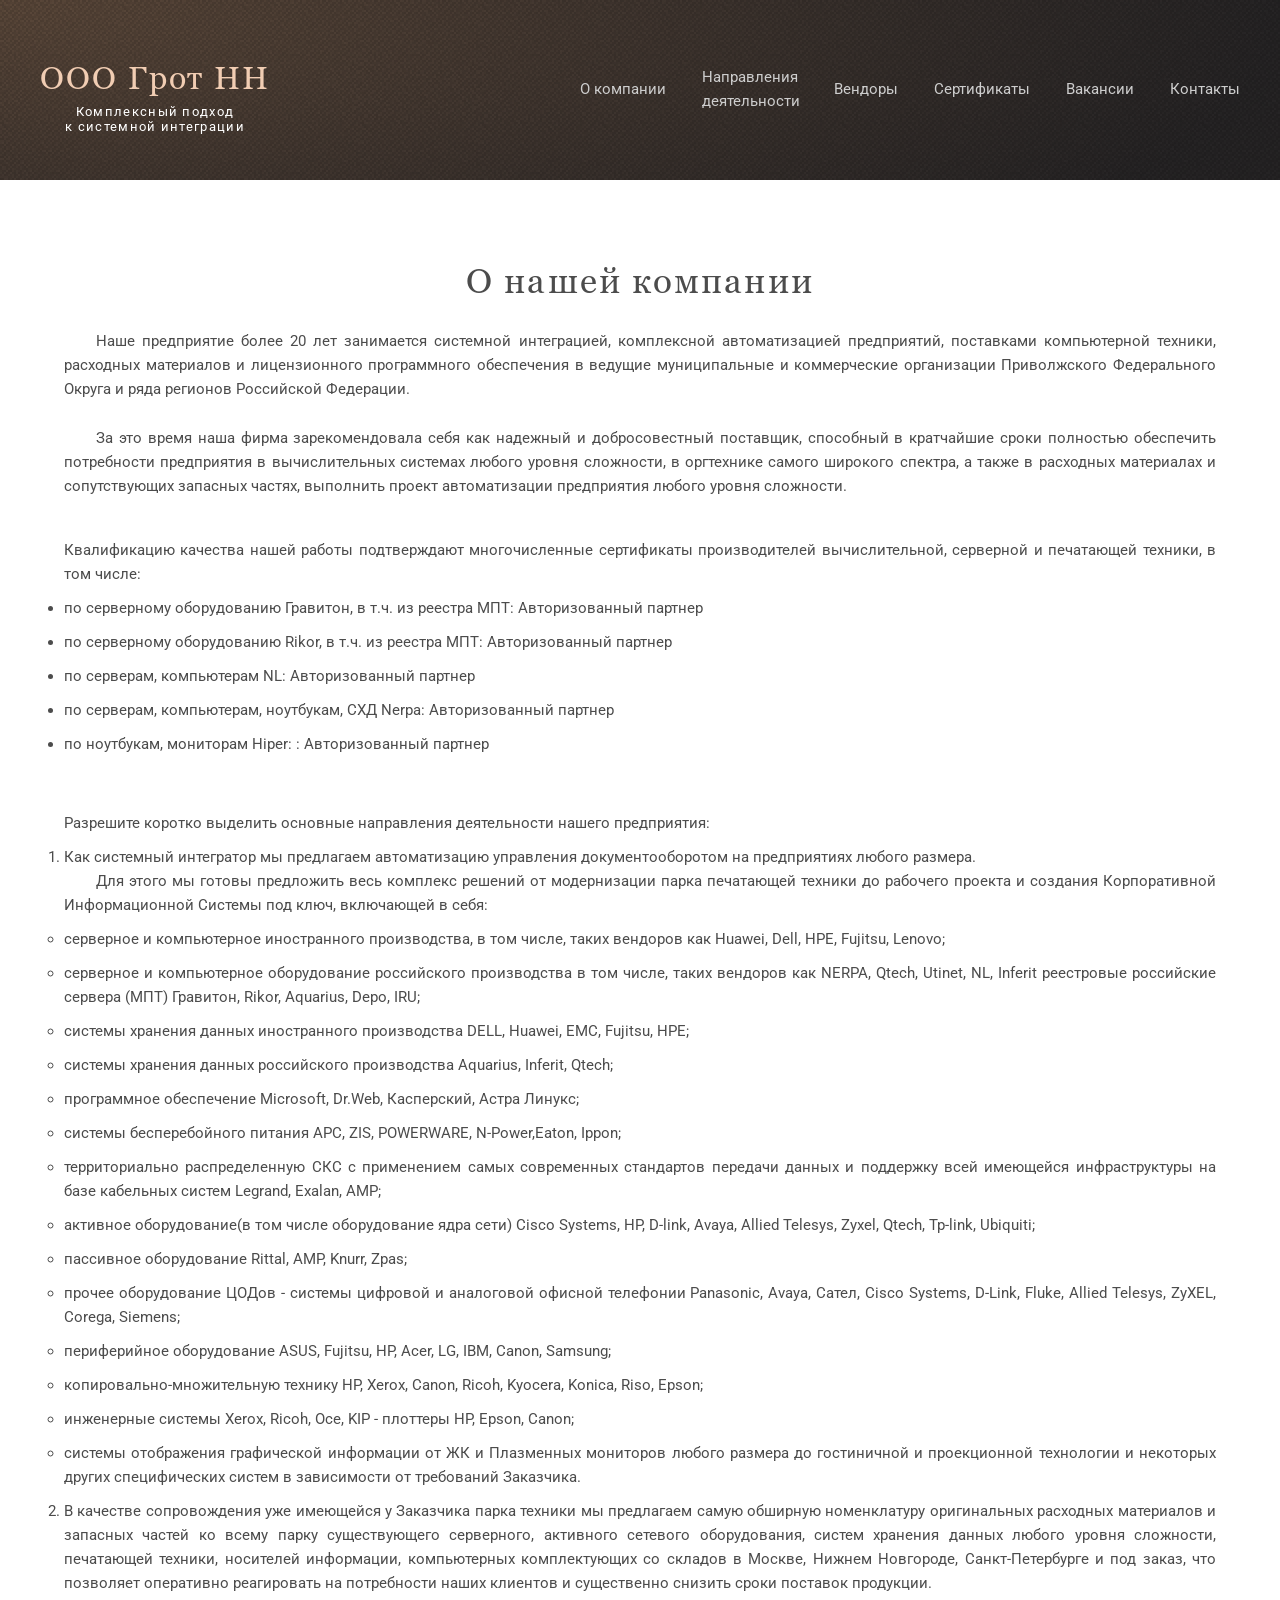
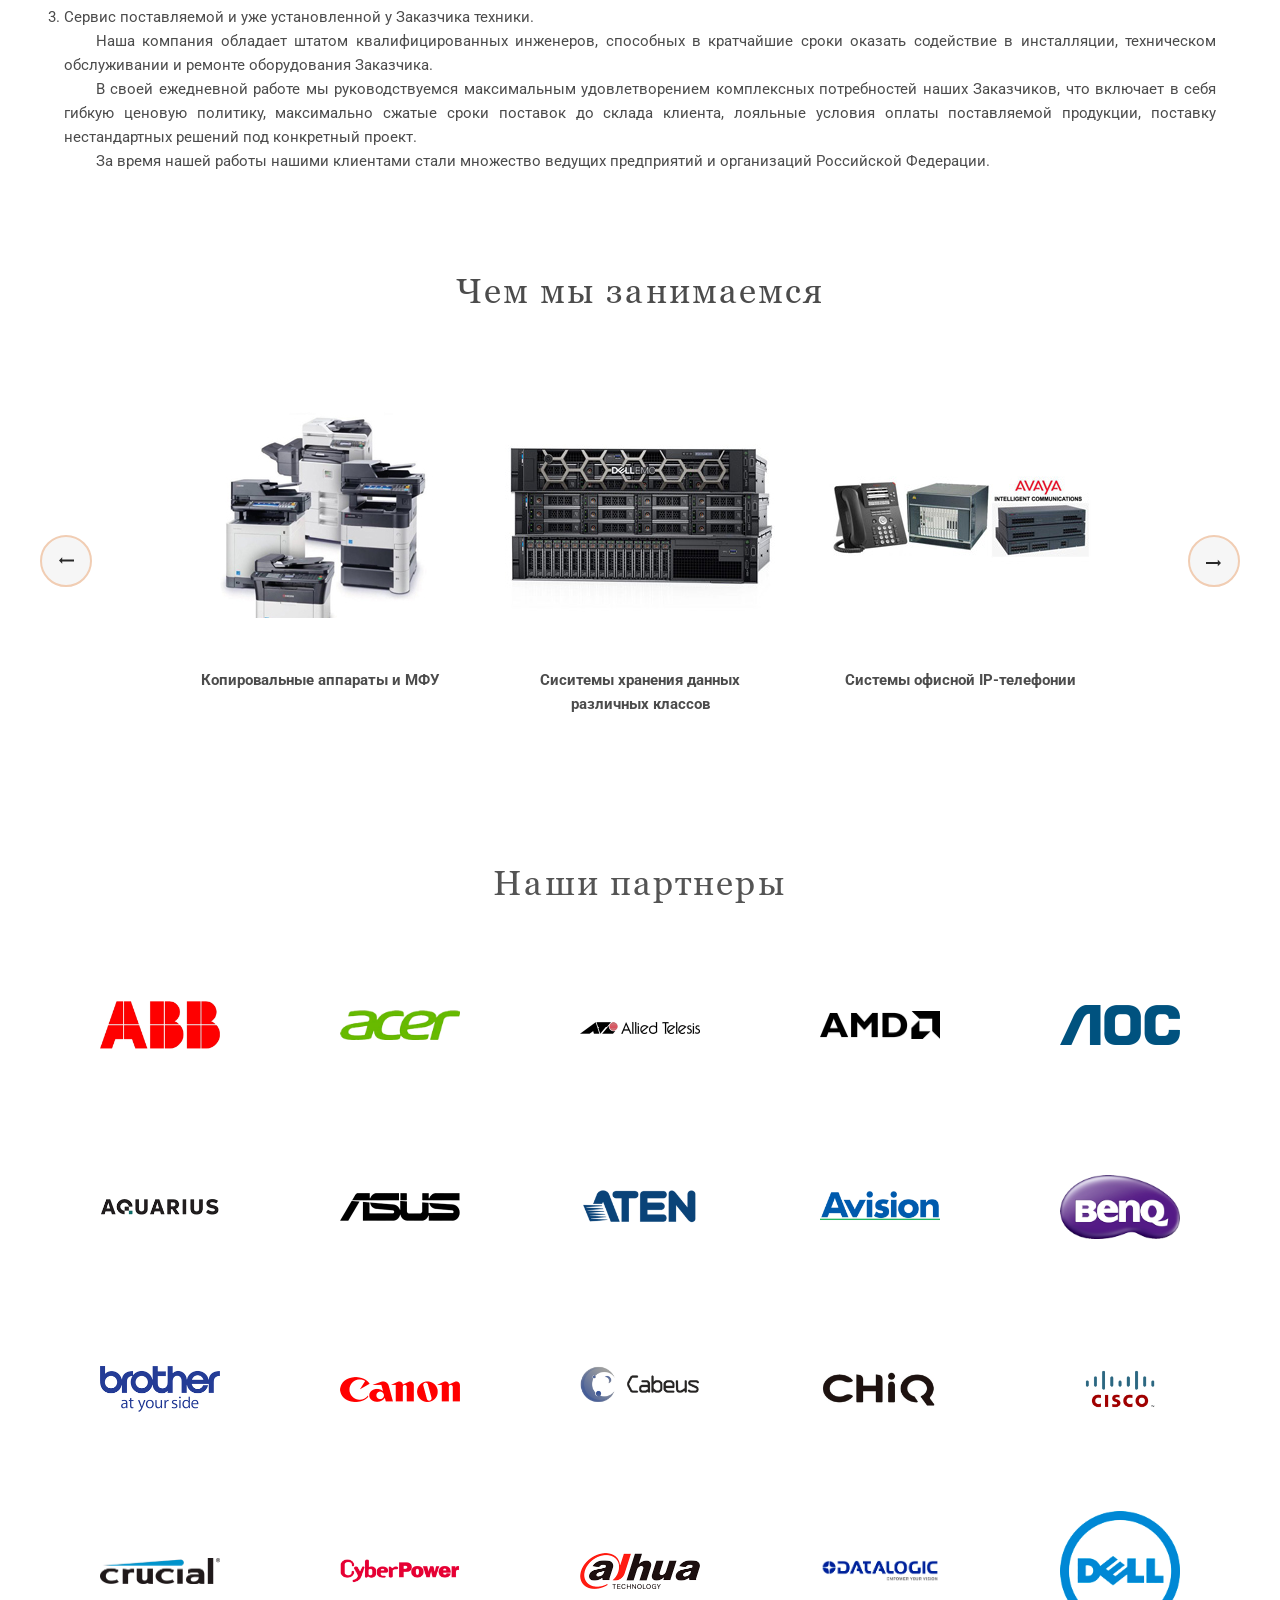
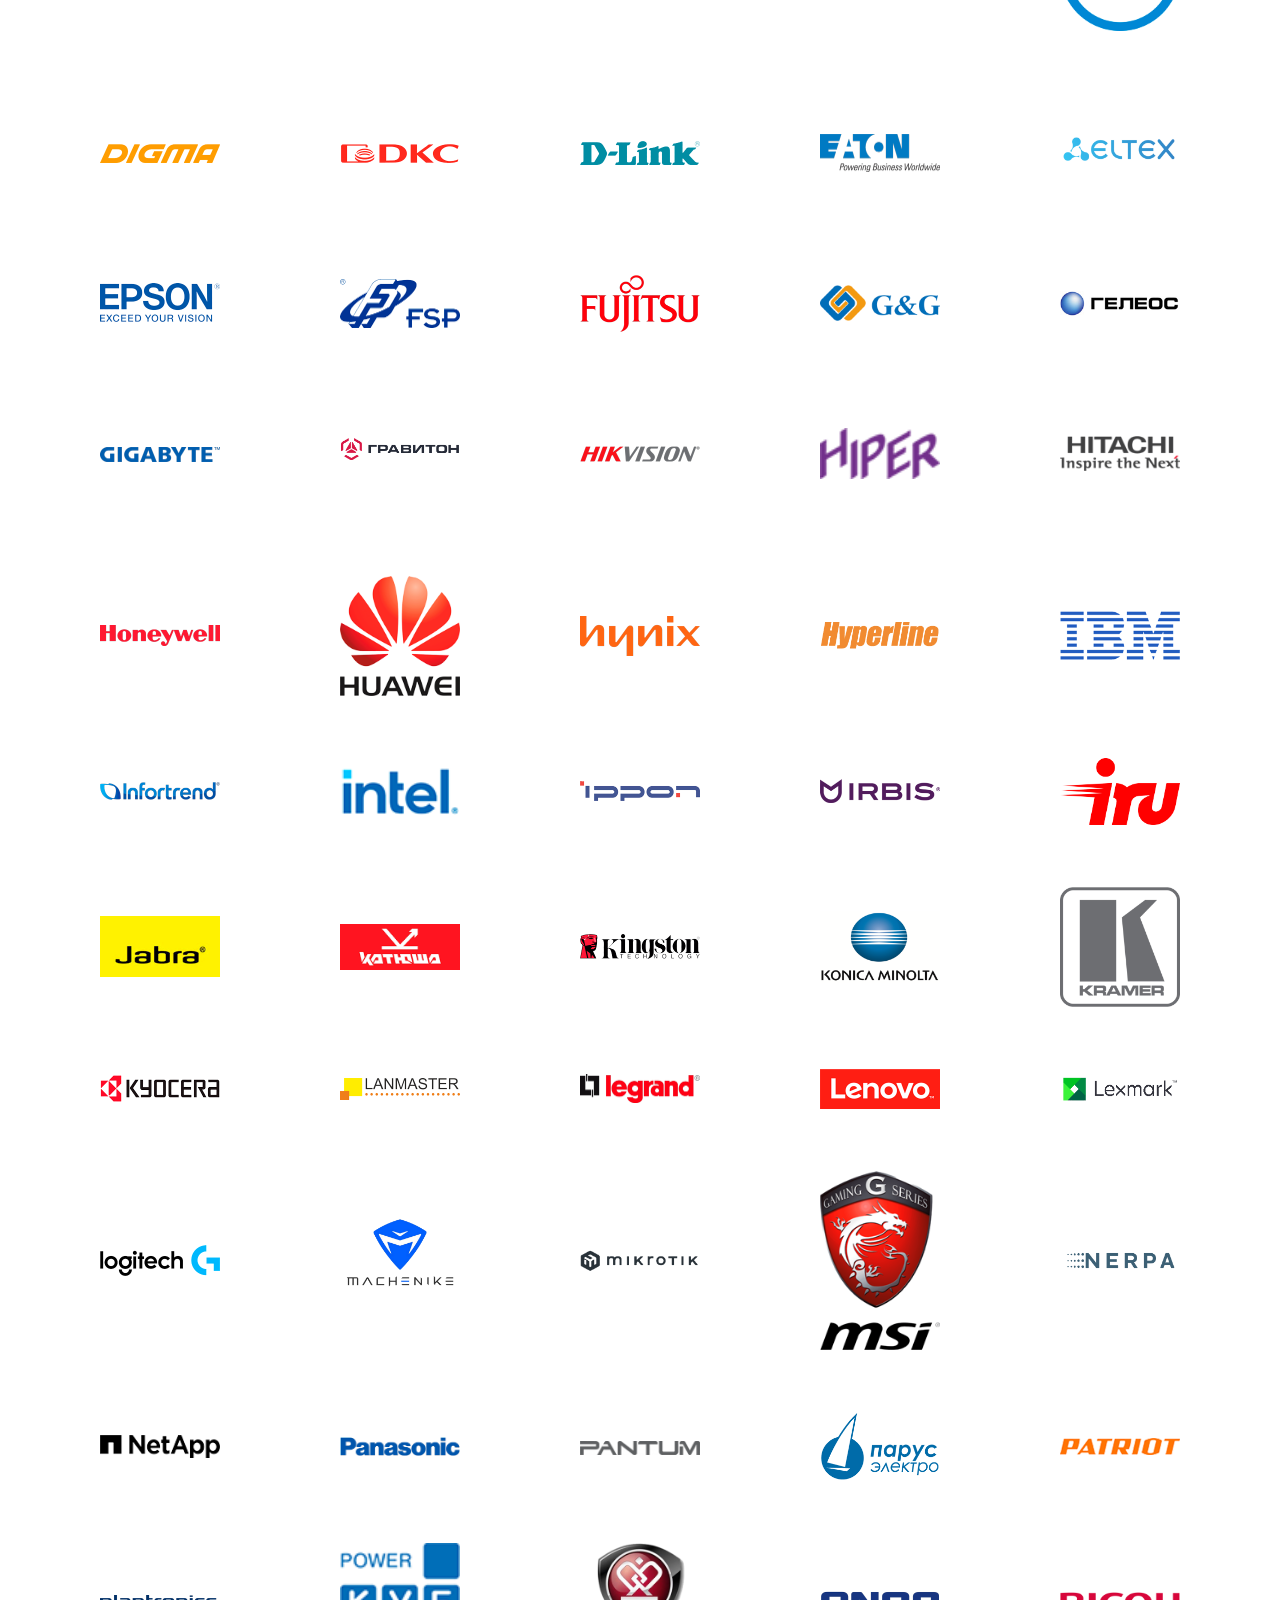
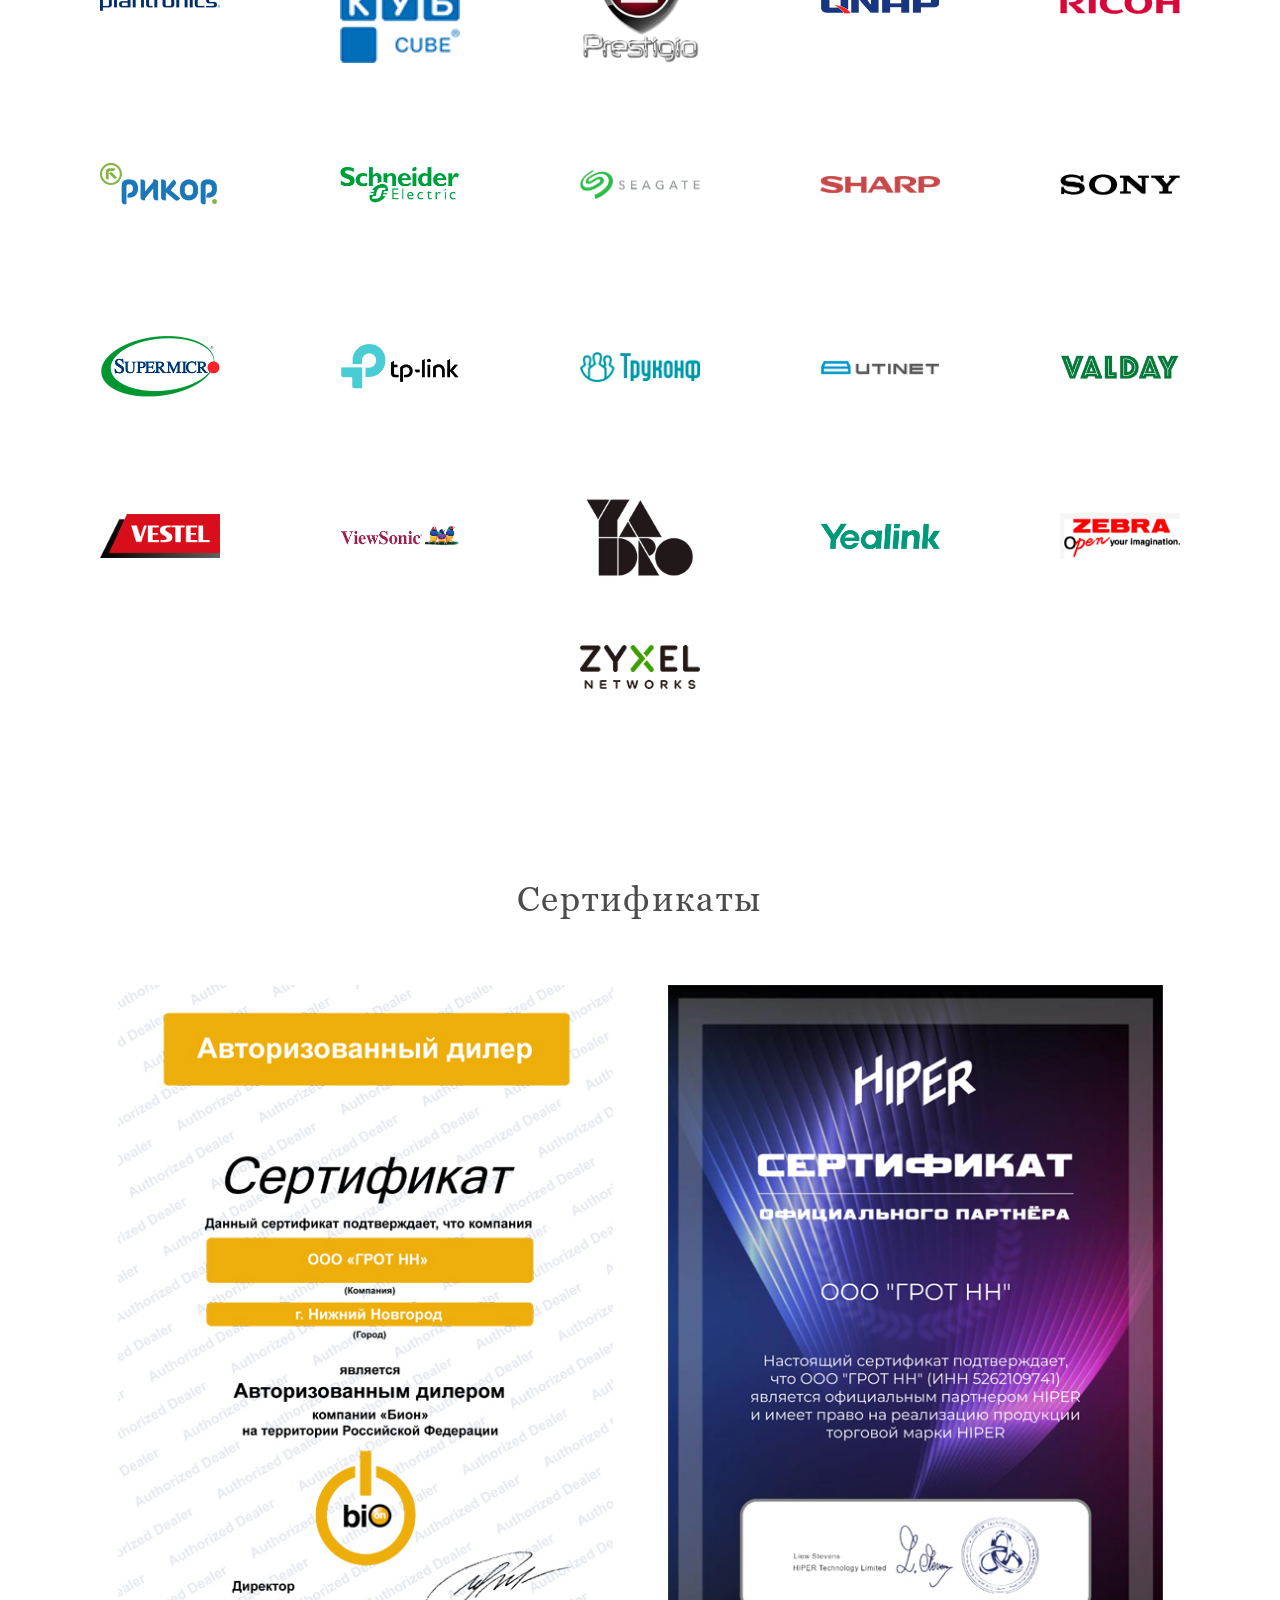
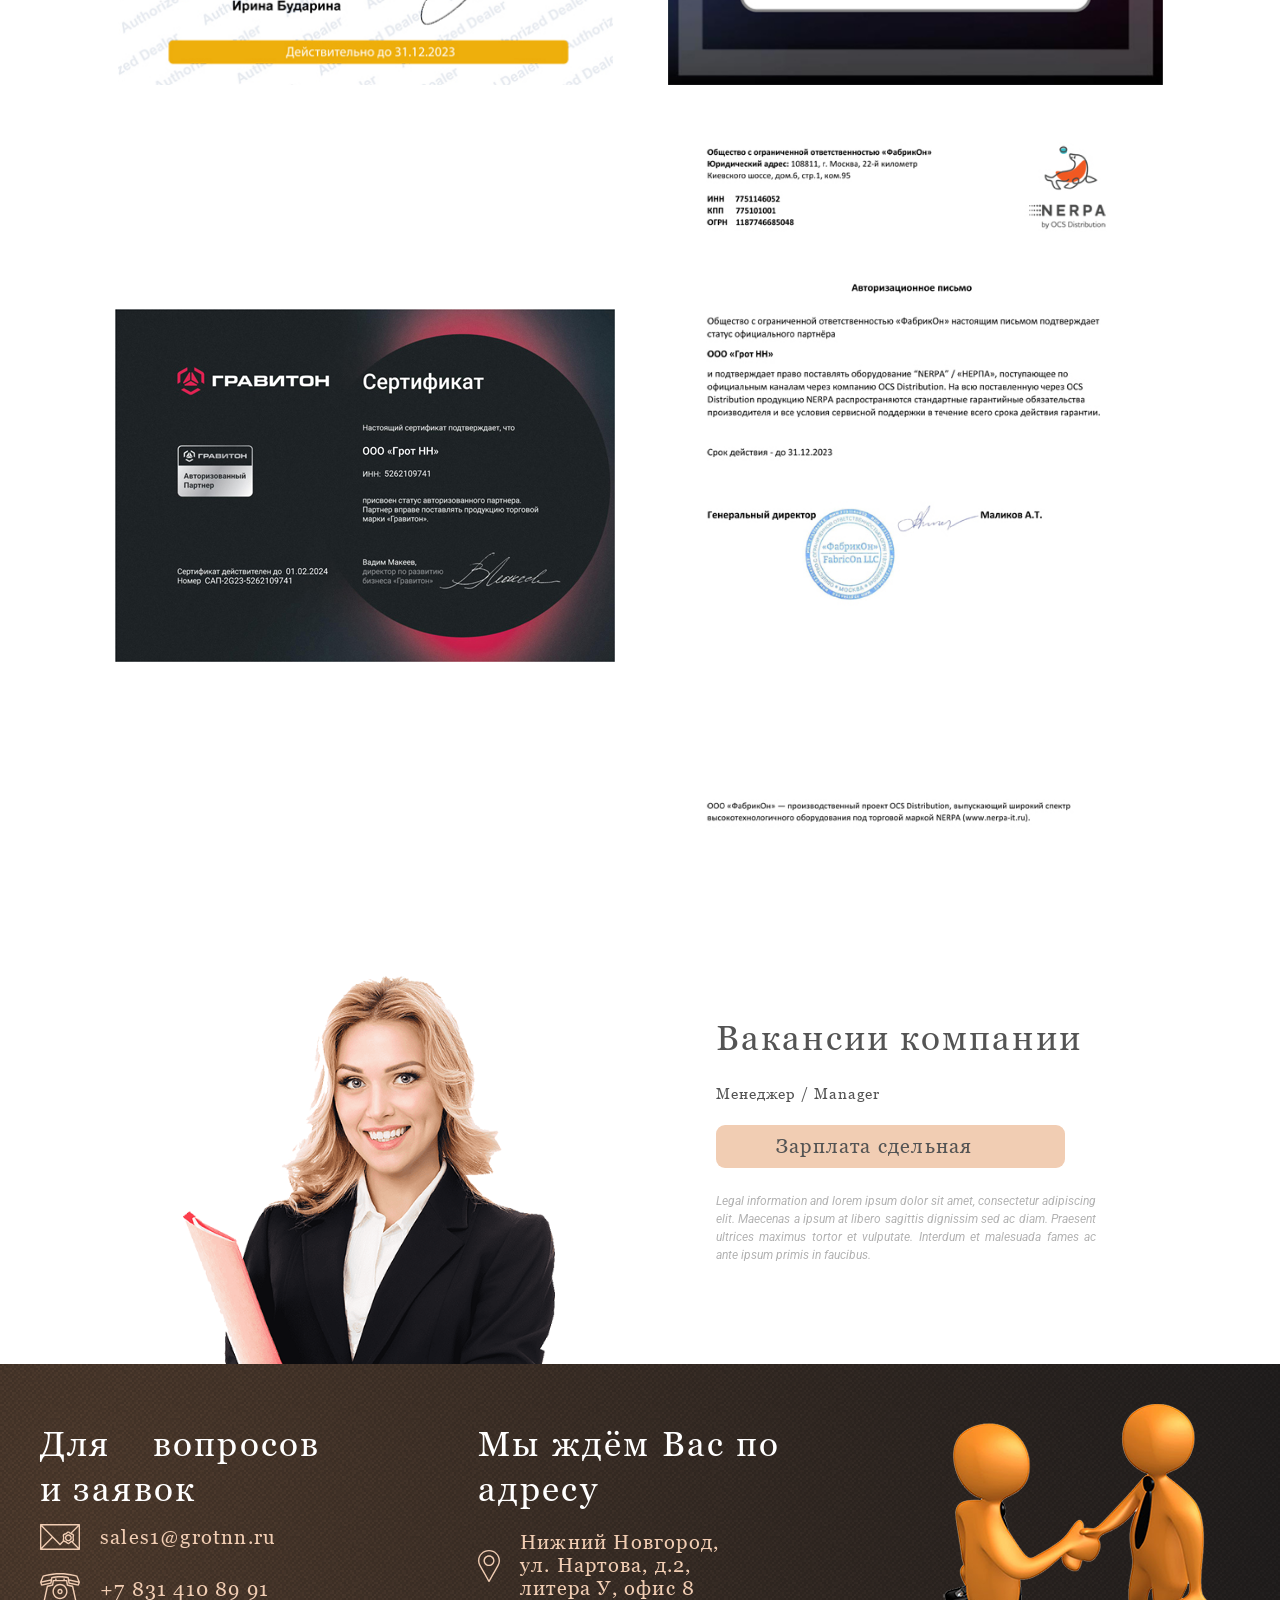
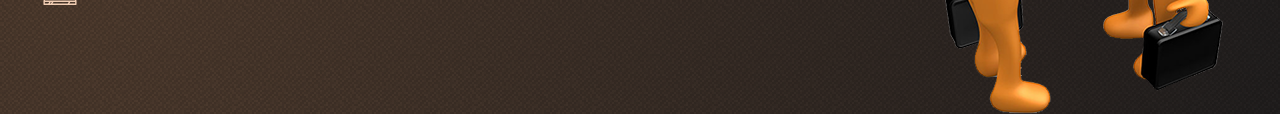
<file: index.html>
<!DOCTYPE html>
<html lang="ru">
  <head>
    <meta charset="UTF-8" />
    <meta http-equiv="X-UA-Compatible" content="IE=edge" />
    <meta name="viewport" content="width=device-width, initial-scale=1.0" />
    <title>ООО «Грот НН»</title>
    <link rel="icon" href="./assets/icons/favicon.png" />
    <link rel="stylesheet" href="./styles/normalize.css" />
    <link rel="stylesheet" href="./styles/common_styles.css" />
    <link rel="stylesheet" href="./styles/index_style.css" />
    <link rel="stylesheet" href="./styles/slider.css" />
    <script src="./scripts/burger.js" defer></script>
    <script src="./scripts/slider_new.js" defer></script>
    <script src="./scripts/vendors.js" defer></script>
  </head>
  <body class="open">
    <div class="container">
      <header class="header">
        <h1 class="visually-hidden">Сайт ООО Грот НН</h1>
        <div class="blackout"></div>
        <a class="logo">
          <span class="logo__item logo__item_title">ООО Грот НН</span>
          <span class="logo__item logo__item_description"
            >Комплексный подход<br />к системной интеграции</span
          >
        </a>
        <button class="burger-btn" type="button" id="burger"></button>
        <nav class="header__navigation">
          <ul class="header__navigation_list">
            <li class="header__navigation_item">
              <a
                href="#about"
                class="header__navigation_item_link header__navigation_item_link_current"
              >
                О компании
              </a>
            </li>
            <li class="header__navigation_item">
              <a href="#services" class="header__navigation_item_link">
                Направления деятельности
              </a>
            </li>
            <li class="header__navigation_item">
              <a href="#vendors" class="header__navigation_item_link">
                Вендоры
              </a>
            </li>
            <li class="header__navigation_item">
              <a href="#sertificates" class="header__navigation_item_link">
                Сертификаты
              </a>
            </li>
            <li class="header__navigation_item">
              <a href="#vacancies" class="header__navigation_item_link">
                Вакансии
              </a>
            </li>
            <li class="header__navigation_item">
              <a href="#footer" class="header__navigation_item_link">
                Контакты
              </a>
            </li>
          </ul>
        </nav>
      </header>
    </div>

    <main>
      <section class="about" id="about">
        <div class="about__container">
          <h3 class="about__title">О нашей компании</h3>
          <p class="about__description">
            Наше предприятие более 20 лет занимается системной интеграцией,
            комплексной автоматизацией предприятий, поставками компьютерной
            техники, расходных материалов и лицензионного программного
            обеспечения в ведущие муниципальные и коммерческие организации
            Приволжского Федерального Округа и ряда регионов Российской
            Федерации.
          </p>
          <p class="about__description">
            За это время наша фирма зарекомендовала себя как надежный и
            добросовестный поставщик, способный в кратчайшие сроки полностью
            обеспечить потребности предприятия в вычислительных системах любого
            уровня сложности, в оргтехнике самого широкого спектра, а также в
            расходных материалах и сопутствующих запасных частях, выполнить
            проект автоматизации предприятия любого уровня сложности.
          </p>
          <ul class="about__description_list">
            Квалификацию качества нашей работы подтверждают многочисленные
            сертификаты производителей вычислительной, серверной и печатающей
            техники, в том числе:
            <li>
              по серверному оборудованию Гравитон, в т.ч. из реестра МПТ:
              Авторизованный партнер
            </li>
            <li>
              по серверному оборудованию Rikor, в т.ч. из реестра МПТ:
              Авторизованный партнер
            </li>
            <li>по серверам, компьютерам NL: Авторизованный партнер</li>
            <li>
              по серверам, компьютерам, ноутбукам, СХД Nerpa: Авторизованный
              партнер
            </li>
            <li>по ноутбукам, мониторам Hiper: : Авторизованный партнер</li>
          </ul>

          <ol class="about__description_list">
            Разрешите коротко выделить основные направления деятельности нашего
            предприятия:
            <li>
              Как системный интегратор мы предлагаем автоматизацию управления
              документооборотом на предприятиях любого размера.
              <p class="about__description">
                Для этого мы готовы предложить весь комплекс решений от
                модернизации парка печатающей техники до рабочего проекта и
                создания Корпоративной Информационной Системы под ключ,
                включающей в себя:
              </p>

              <ul class="about__description_list">
                <li>
                  серверное и компьютерное иностранного производства, в том
                  числе, таких вендоров как Huawei, Dell, HPE, Fujitsu, Lenovo;
                </li>
                <li>
                  серверное и компьютерное оборудование российского производства
                  в том числе, таких вендоров как NERPA, Qtech, Utinet, NL,
                  Inferit реестровые российские сервера (МПТ) Гравитон, Rikor,
                  Aquarius, Depo, IRU;
                </li>
                <li>
                  системы хранения данных иностранного производства DELL,
                  Huawei, EMC, Fujitsu, HPE;
                </li>
                <li>
                  системы хранения данных российского производства Aquarius,
                  Inferit, Qtech;
                </li>
                <li>
                  программное обеспечение Microsoft, Dr.Web, Касперский, Астра
                  Линукс;
                </li>
                <li>
                  системы бесперебойного питания APC, ZIS, POWERWARE,
                  N-Power,Eaton, Ippon;
                </li>
                <li>
                  территориально распределенную СКС с применением самых
                  современных стандартов передачи данных и поддержку всей
                  имеющейся инфраструктуры на базе кабельных систем Legrand,
                  Exalan, AMP;
                </li>
                <li>
                  активное оборудование(в том числе оборудование ядра сети)
                  Cisco Systems, HP, D-link, Avaya, Allied Telesys, Zyxel,
                  Qtech, Tp-link, Ubiquiti;
                </li>
                <li>пассивное оборудование Rittal, AMP, Knurr, Zpas;</li>
                <li>
                  прочее оборудование ЦОДов - системы цифровой и аналоговой
                  офисной телефонии Panasonic, Avaya, Сател, Cisco Systems,
                  D-Link, Fluke, Allied Telesys, ZyXEL, Corega, Siemens;
                </li>
                <li>
                  периферийное оборудование ASUS, Fujitsu, НР, Acer, LG, IBM,
                  Canon, Samsung;
                </li>
                <li>
                  копировально-множительную технику НР, Xerox, Canon, Ricoh,
                  Kyocera, Konica, Riso, Epson;
                </li>
                <li>
                  инженерные системы Xerox, Ricoh, Oce, KIP - плоттеры НР,
                  Epson, Canon;
                </li>
                <li>
                  системы отображения графической информации от ЖК и Плазменных
                  мониторов любого размера до гостиничной и проекционной
                  технологии и некоторых других специфических систем в
                  зависимости от требований Заказчика.
                </li>
              </ul>
            </li>
            <li>
              В качестве сопровождения уже имеющейся у Заказчика парка техники
              мы предлагаем самую обширную номенклатуру оригинальных расходных
              материалов и запасных частей ко всему парку существующего
              серверного, активного сетевого оборудования, систем хранения
              данных любого уровня сложности, печатающей техники, носителей
              информации, компьютерных комплектующих со складов в Москве, Нижнем
              Новгороде, Санкт-Петербурге и под заказ, что позволяет оперативно
              реагировать на потребности наших клиентов и существенно снизить
              сроки поставок продукции.
            </li>
            <li>
              Сервис поставляемой и уже установленной у Заказчика техники.
              <p class="about__description">
                Наша компания обладает штатом квалифицированных инженеров,
                способных в кратчайшие сроки оказать содействие в инсталляции,
                техническом обслуживании и ремонте оборудования Заказчика.
              </p>
              <p class="about__description">
                В своей ежедневной работе мы руководствуемся максимальным
                удовлетворением комплексных потребностей наших Заказчиков, что
                включает в себя гибкую ценовую политику, максимально сжатые
                сроки поставок до склада клиента, лояльные условия оплаты
                поставляемой продукции, поставку нестандартных решений под
                конкретный проект.
              </p>
              <p class="about__description">
                За время нашей работы нашими клиентами стали множество ведущих
                предприятий и организаций Российской Федерации.
              </p>
            </li>
          </ol>
        </div>
      </section>

      <div class="services__container" id="services">
        <section class="services">
          <h3 class="services__title">Чем мы занимаемся</h3>
          <div class="services__slider">
            <button
              class="services__slider_arrow services__slider_left-arrow"
              type="button"
            >
              <svg
                width="15"
                height="9"
                viewBox="0 0 14 6"
                xmlns="http://www.w3.org/2000/svg"
              >
                <path d="M14 2V4H3V6L0 3L3 0V2H14Z" />
              </svg>
            </button>

            <div class="services__slider_wrapper">
              <ul class="services__slider_image-list">
                <li
                  class="services__slider_image-item"
                  style="
                    background-image: url('./assets/images/slider/copier.jpg');
                  "
                ></li>
                <li
                  class="services__slider_image-item"
                  style="
                    background-image: url('./assets/images/slider/data_storage_system.jpg');
                  "
                ></li>
                <li
                  class="services__slider_image-item"
                  style="background-image: url('./assets/images/slider/ip.jpg')"
                ></li>
                <li
                  class="services__slider_image-item"
                  style="
                    background-image: url('./assets/images/slider/mfu.jpg');
                  "
                ></li>
                <li
                  class="services__slider_image-item"
                  style="
                    background-image: url('./assets/images/slider/notebook.jpg');
                  "
                ></li>
                <li
                  class="services__slider_image-item"
                  style="
                    background-image: url('./assets/images/slider/router.jpg');
                  "
                ></li>
                <li
                  class="services__slider_image-item"
                  style="
                    background-image: url('./assets/images/slider/security.jpg');
                  "
                ></li>
                <li
                  class="services__slider_image-item"
                  style="
                    background-image: url('./assets/images/slider/server.jpg');
                  "
                ></li>
                <li
                  class="services__slider_image-item"
                  style="
                    background-image: url('./assets/images/slider/service.jpg');
                  "
                ></li>
                <li
                  class="services__slider_image-item"
                  style="
                    background-image: url('./assets/images/slider/ups.jpg');
                  "
                ></li>
                <li
                  class="services__slider_image-item"
                  style="
                    background-image: url('./assets/images/slider/video_wall.jpg');
                  "
                ></li>
                <li
                  class="services__slider_image-item"
                  style="
                    background-image: url('./assets/images/slider/wardrobe.jpg');
                  "
                ></li>
              </ul>

              <ul class="services__slider_list-title">
                <li class="services__slider_title-item">
                  <h4 class="services__slider_title">
                    Копировальные аппараты и МФУ
                  </h4>
                </li>
                <li class="services__slider_title-item">
                  <h4 class="services__slider_title">
                    Сиситемы хранения данных различных классов
                  </h4>
                </li>
                <li class="services__slider_title-item">
                  <h4 class="services__slider_title">
                    Системы офисной IP-телефонии
                  </h4>
                </li>
                <li class="services__slider_title-item">
                  <h4 class="services__slider_title">
                    Печатающая техника всех известных вендоров
                  </h4>
                </li>
                <li class="services__slider_title-item">
                  <h4 class="services__slider_title">
                    Реестровые ноутбуки и рабочие станции
                  </h4>
                </li>
                <li class="services__slider_title-item">
                  <h4 class="services__slider_title">
                    Маршрутизаторы (включая тяжелые решения уровня предприятия)
                  </h4>
                </li>
                <li class="services__slider_title-item">
                  <h4 class="services__slider_title">
                    Оборудование систем безопасности предприятия
                  </h4>
                </li>
                <li class="services__slider_title-item">
                  <h4 class="services__slider_title">
                    Серверное оборудование любой сложности
                  </h4>
                </li>
                <li class="services__slider_title-item">
                  <h4 class="services__slider_title">
                    Сервис и сборка вычислительных систем
                  </h4>
                </li>
                <li class="services__slider_title-item">
                  <h4 class="services__slider_title">
                    Системы Бесперебойного Питания (включая 3-фазное исполнение)
                  </h4>
                </li>
                <li class="services__slider_title-item">
                  <h4 class="services__slider_title">
                    Видеостены, мультимедийное и видеопрезентационное
                    оборудование
                  </h4>
                </li>
                <li class="services__slider_title-item">
                  <h4 class="services__slider_title">
                    Серверные шкафы и стойки 19’’
                  </h4>
                </li>
              </ul>
            </div>

            <button
              class="services__slider_arrow services__slider_right-arrow"
              type="button"
            >
              <svg
                width="15"
                height="12"
                viewBox="0 0 14 6"
                xmlns="http://www.w3.org/2000/svg"
              >
                <path d="M14 2V4H3V6L0 3L3 0V2H14Z" />
              </svg>
            </button>
          </div>
        </section>
      </div>

      <section class="vendors" id="vendors">
        <h3 class="vendors__title">Наши партнеры</h3>
        <ul class="vendors__list"></ul>
      </section>

      <section class="sertificates" id="sertificates">
        <div class="sertificates__wrapper">
          <h3 class="sertificates__title">Сертификаты</h3>
          <ul class="sertificates__list">
            <li
              class="sertificates__item"
              style="
                background-image: url(./assets/images/sertificates/grot1.jpg);
              "
            ></li>
            <li
              class="sertificates__item"
              style="
                background-image: url(./assets/images/sertificates/grot2.jpg);
              "
            ></li>
            <li
              class="sertificates__item"
              style="
                background-image: url(./assets/images/sertificates/grot3.jpg);
              "
            ></li>
            <li
              class="sertificates__item"
              style="
                background-image: url(./assets/images/sertificates/grot4.jpg);
              "
            ></li>
          </ul>
        </div>
      </section>

      <div class="vacancies__container" id="vacancies">
        <section class="vacancies">
          <div class="vacancies__wrapper">
            <h3 class="vacancies__title">Вакансии компании</h3>
            <span class="vacancies__bank">Менеджер / Manager</span>
            <a class="vacancies__bank_link">Зарплата сдельная</a>
            <p class="vacancies__info">
              Legal information and lorem ipsum dolor sit amet, consectetur
              adipiscing elit. Maecenas a ipsum at libero sagittis dignissim sed
              ac diam. Praesent ultrices maximus tortor et vulputate. Interdum
              et malesuada fames ac ante ipsum primis in faucibus.
            </p>
          </div>
        </section>
      </div>
    </main>

    <footer class="footer__container" id="footer">
      <div class="footer">
        <ul class="footer__list">
          <li class="footer__item footer__item_contacts">
            <h3 class="footer__title">Для вопросов и заявок</h3>
            <a
              href="mailto:sales4@grotnn.ru"
              class="footer__data footer__data_mail"
              >sales1@grotnn.ru</a
            >
            <a href="tel:+78314108991" class="footer__data footer__data_tel"
              >+7 831 410 89 91</a
            >
          </li>
          <li class="footer__item footer__item_locations">
            <h3 class="footer__title">Мы ждём Вас по адресу</h3>
            <a
              href="https://yandex.ru/maps/-/CCUs44DxhA"
              class="footer__data footer__data_location"
              target="_blank"
              >Нижний Новгород, ул.&nbsp;Нартова, д.2, литера&nbsp;У,
              офис&nbsp;8</a
            >
          </li>
          <li class="footer__item footer__item_image"></li>
        </ul>
      </div>
    </footer>
  </body>
</html>
</file>
<file: styles/common_styles.css>
@import url("https://fonts.googleapis.com/css2?family=Roboto&display=swap");

@font-face {
  font-family: "Georgia";
  font-style: normal;
  font-weight: 400;
  src: local("Georgia");
  src: url(../assets/fonts/georgia\ regular.woff2) format("woff2");
  font-display: swap;
}

@font-face {
  font-family: "Georgia";
  font-style: normal;
  font-weight: 700;
  src: local("Georgia");
  src: url(../assets/fonts/georgia\ bold.woff2) format("woff2");
  font-display: swap;
}

html {
  height: 100%;
  scroll-behavior: smooth;
}

body {
  display: flex;
  flex-direction: column;
  box-sizing: border-box;
  width: 100%;
  min-height: 100%;
  margin: 0 auto;

  font-family: "Roboto", sans-serif;
  font-style: normal;
  font-size: 15px;
  line-height: 24px;
  font-weight: 400;
  color: #4c4c4c;
  text-align: justify;

  background-color: #ffffff;
  overflow-x: hidden;
}

.lock {
  width: 100vw;
  height: 100vh;
  overflow: hidden;
}

.visually-hidden {
  position: absolute;

  width: 1px;
  height: 1px;
  margin: -1px;
  padding: 0;
  overflow: hidden;

  white-space: nowrap;

  border: 0;

  clip: rect(0 0 0 0);
  -webkit-clip-path: inset(100%);
  clip-path: inset(100%);
}

.blackout {
  display: none;
}

.blackout_active {
  display: block;
  position: fixed;
  width: 100%;
  height: 100%;
  overflow: hidden;
  top: 0;
  left: 0;
  z-index: 1;

  background-color: rgba(41, 41, 41, 0.6);
}

.blackout_active:hover {
  cursor: pointer;
}

.modal {
  display: none;
  position: fixed;
  width: 900px;
  left: 50%;
  top: 50%;
  transform: translate(-50%, -50%);
  z-index: 2;

  background-color: transparent;
}

.modal_active {
  display: block;
}

.modal__button {
  position: absolute;
  box-sizing: border-box;
  width: 52px;
  height: 52px;
  font-size: 28px;
  padding: 10px 14px;
  top: -52px;
  right: -42px;

  transform: rotate(45deg);
  background-color: transparent;
  border-radius: 50%;
  border: 2px solid #f1cdb3;

  cursor: pointer;
}

.modal__button-hover {
  background-color: #fddcc4;
  border-color: #fddcc4;
}

.modal__button:hover {
  background-color: #fddcc4;
  border-color: #fddcc4;
}

.modal__container {
  display: flex;
  width: 900px;

  font-family: "Georgia", serif;
  font-style: normal;
  font-weight: 400;
  font-size: 15px;
  line-height: 17px;
  letter-spacing: 0.06em;

  background-color: #ffffff;
  color: #000000;
  border-radius: 9px;
}

.modal__image {
  width: 500px;
  height: 500px;
  margin: auto 0;

  border-top-left-radius: 9px;
  border-bottom-left-radius: 9px;
}

.modal__content {
  padding-top: 50px;
  padding-left: 29px;
  padding-right: 20px;
}

.modal__title {
  margin: 0;
  margin-bottom: 9px;

  font-weight: 400;
  font-size: 35px;
  line-height: 130%;
  letter-spacing: 0.06em;
}

.modal__subtitle {
  font-size: 20px;
  line-height: 115%;
  letter-spacing: 0.06em;
}

.modal__description {
  margin: 40px 0;
}

.modal__list {
  margin: 0;
  padding: 0;

  list-style-type: none;
}

.modal__item {
  position: relative;
  margin-bottom: 11px;
  padding-left: 14px;
}

.modal__item::before {
  position: absolute;
  content: "";
  width: 4px;
  height: 4px;
  top: 7px;
  left: 0;

  background-color: #f1cdb3;
  border-radius: 50%;
}

@media (max-width: 1279px) {
  .modal {
    width: 682px;
    left: calc(50% + 21px);
  }

  .modal__button {
    top: -52px;
    right: 10px;
  }

  .modal__container {
    width: 630px;
  }

  .modal__image {
    width: 350px;
    height: 350px;
  }

  .modal__content {
    padding: 10px;
  }

  .modal__description {
    margin: 20px 0;
  }

  .modal__item {
    margin-bottom: 5px;
  }
}

@media (max-width: 767px) {
  .modal {
    width: 271px;
    left: calc(50% + 15px);
  }

  .modal__button {
    right: 0px;
  }

  .modal__container {
    width: 240px;
  }

  .modal__image {
    display: none;
  }

  .modal__title {
    text-align: center;
  }

  .modal__subtitle {
    display: block;

    text-align: center;
  }

  .modal__description {
    margin-bottom: 24px;

    text-align: justify;
  }

  .modal__item {
    margin-bottom: 5px;
  }
}
</file>
<file: styles/index_style.css>
.container {
  position: fixed;
  width: 100%;
  margin: 0 auto;

  background: url(../assets/icons/noise_transparent@2x.png),
    radial-gradient(100% 215.42% at 0% 0%, #5b483a 0%, #262425 100%);

  z-index: 1;
}

/* -----HEADER----- */

.header {
  display: flex;
  justify-content: space-between;
  width: 1200px;
  height: 60px;
  margin: 60px auto;
}

.header__burger-menu {
  display: none;
}

.logo {
  display: flex;
  flex-direction: column;
}

.logo:hover {
  cursor: pointer;
}

.logo__item_title {
  margin: 0;
  margin-bottom: 10px;

  font-family: "Georgia", serif;
  font-style: normal;
  font-weight: 400;
  font-size: 32px;
  line-height: 110%;
  letter-spacing: 0.06em;

  color: #f1cdb3;
}

.logo__item_description {
  font-family: "Roboto", sans-serif;
  font-style: normal;
  font-weight: 400;
  font-size: 13px;
  line-height: 14.95px;
  letter-spacing: 0.1em;
  text-align: center;

  color: #ffffff;
}

.burger-btn {
  display: none;
}

.header__navigation {
  margin: 0;
  padding: 0;
}

.header__navigation_list {
  display: flex;
  align-items: center;
  height: 60px;
  list-style-type: none;
  margin: 0;
  padding: 0;
}

.header__navigation_item {
  margin: 16px 0 18px;
  max-width: 96px;
}

.header__navigation_item:not(:last-child) {
  margin-right: 36px;
}

.header__navigation_item_link {
  padding-bottom: 3px;
  text-decoration: none;
  color: #cdcdcd;
}

.header__navigation_item_link:hover {
  color: #fafafa;

  cursor: pointer;
}

.header__navigation_item_link:active {
  color: #fafafa;
  border-bottom: 3px solid #f1cdb3;

  transition: 0.3s;
}

/* -----ABOUT----- */

.about {
  width: 1280px;
  margin: 180px auto 0;
  padding-top: 64px;
  scroll-margin-top: 180px;
}

.about__container {
  width: 90%;
  display: flex;
  flex-direction: column;
  gap: 25px;
  margin: 0 auto;
  padding-top: 14px;
}

.about__title {
  margin: 0;

  font-family: "Georgia";
  font-style: normal;
  font-weight: 400;
  font-size: 35px;
  line-height: 45.5px;
  letter-spacing: 0.06em;
  text-align: center;
}

.about__description {
  margin: 0;
  text-indent: 32px;
}

.about__description_list {
  padding: 0;
}

.about__description_list li {
  margin-top: 10px;
}

/* -----VENDORS----- */

.vendors {
  width: 1280px;
  margin: 0 auto 100px;
  padding-top: 80px;
  scroll-margin-top: 180px;
}

.vendors__title {
  margin: 0 auto;
  margin-bottom: 60px;

  font-family: "Georgia", serif;
  font-style: normal;
  font-weight: 400;
  font-size: 35px;
  line-height: 45px;
  text-align: center;
  letter-spacing: 0.06em;

  color: #545454;
}

.vendors__list {
  display: flex;
  flex-wrap: wrap;
  justify-content: center;
  align-items: center;
  column-gap: 120px;
  row-gap: 55px;
  list-style-type: none;
  margin: 0;
  padding: 0 20px;
}

.vendors__item {
  display: block;
  box-sizing: border-box;
  width: 120px;
  height: 113px;
  padding-top: 90px;
  min-width: 60px;

  background-repeat: no-repeat;
  background-position: center;
  background-size: contain;
}

.vendors__item_image {
  width: 120px;
}

/* -----SERTIFICATES----- */

.sertificates {
  width: 100%;
  margin: 0 auto 100px;
  padding-top: 80px;
  scroll-margin-top: 180px;
}

.sertificates__title {
  margin: 0;
  margin-bottom: 64px;

  font-family: "Georgia";
  font-style: normal;
  font-weight: 400;
  font-size: 35px;
  line-height: 45.5px;
  letter-spacing: 0.06em;
  text-align: center;
}

.sertificates__list {
  display: flex;
  flex-wrap: wrap;
  justify-content: center;
  align-items: center;
  gap: 50px;
  list-style-type: none;
  margin: 0;
  padding: 0 20px;
}

.sertificates__item {
  display: block;
  box-sizing: border-box;
  width: 500px;
  height: 700px;
  min-width: 270px;

  background-repeat: no-repeat;
  background-position: center;
  background-size: contain;
}

/* -----VACANCIES----- */

.vacancies__container {
  width: 100%;
  scroll-margin-top: 180px;
}

.vacancies {
  width: 1280px;
  margin: 0 auto;
}

.vacancies__wrapper {
  display: flex;
  flex-direction: column;
  gap: 24px;
  width: 380px;
  padding-top: 80px;
  padding-left: 716px;
  padding-bottom: 100px;

  background-image: url(../assets/images/manager.png);
  background-repeat: no-repeat;
  background-position: 183px 40px;
  background-size: contain;
}

.vacancies__title {
  margin: 0;

  font-family: "Georgia", serif;
  font-style: normal;
  font-weight: 400;
  font-size: 35px;
  line-height: 45.5px;
  letter-spacing: 0.06em;

  color: #545454;
}

.vacancies__bank {
  display: block;

  font-family: "Georgia", serif;
  font-style: normal;
  font-weight: 400;
  font-size: 15px;
  line-height: 16.5px;
  letter-spacing: 0.06em;

  color: #545454;
}

.vacancies__bank_link {
  box-sizing: border-box;
  width: 349px;
  height: 43px;
  padding: 10px 14px 10px 60px;

  font-family: "Georgia", serif;
  font-style: normal;
  font-weight: 400;
  font-size: 20px;
  line-height: 23px;
  letter-spacing: 0.06em;
  text-decoration: none;

  background-color: #f1cdb3;
  color: #545454;
  border-radius: 9px;
}

.vacancies__bank_link:hover {
  background-color: #fddcc4;

  cursor: pointer;
}

.vacancies__info {
  margin: 0;

  font-family: "Roboto", sans-serif;
  font-style: italic;
  font-weight: 400;
  font-size: 12px;
  line-height: 18px;

  color: #b2b2b2;
}

/* -----FOOTER----- */

.footer__container {
  width: 100%;
  scroll-margin-top: 180px;

  background: url(../assets/icons/noise_transparent@2x.png),
    radial-gradient(110.67% 538.64% at 5.73% 50%, #513d2f 0%, #1a1a1c 100%),
    #211f20;
}

.footer {
  width: 1280px;
  height: 350px;
  margin: 0 auto;
}

.footer__list {
  display: flex;
  width: 1200px;
  list-style-type: none;
  margin: 0;
  padding: 40px 40px 0;
}

.footer__item:not(:last-child) {
  display: flex;
  flex-direction: column;
  margin-right: 158px;
  padding-top: 17px;
}

.footer__item_contacts {
  width: 280px;
}

.footer__item_locations {
  width: 302px;
}

.footer__item_image {
  width: 300px;
  height: 310px;
  background-image: url(../assets/images/contract.png);
  background-repeat: no-repeat;
}

.footer__title {
  margin: 0;

  font-family: "Georgia";
  font-style: normal;
  font-weight: 400;
  font-size: 35px;
  line-height: 45px;
  letter-spacing: 0.06em;

  color: #ffffff;
}

.footer__data {
  padding: 10px 0;
  padding-left: 60px;

  font-family: "Georgia";
  font-style: normal;
  font-weight: 400;
  font-size: 20px;
  line-height: 32px;
  letter-spacing: 0.06em;
  text-decoration: none;

  color: #f1cdb3;

  background-repeat: no-repeat;
  background-position: 0 center;
}

.footer__data_mail {
  background-image: url(../assets/icons/icon-email.svg);
}

.footer__data_tel {
  background-image: url(../assets/icons/icon-phone.svg);
}

.footer__data_location {
  padding: 20px 0;
  padding-left: 42px;
  line-height: 23px;

  text-align: left;

  background-image: url(../assets/icons/pin.svg);
}

@media (max-width: 1279px) {
  .header {
    width: calc(100vw - 60px);
    padding: 0;
    margin: 30px;
  }

  /* --------------- */

  .about {
    width: 768px;
    padding-top: 42px;
    scroll-margin-top: 120px;
  }

  .about__container {
    padding: 0;
  }

  /* --------------- */

  .vendors {
    width: 100%;
    scroll-margin-top: 120px;
  }

  .vendors__list {
    column-gap: 10%;
    row-gap: 30px;
  }

  /* --------------- */

  .sertificates {
    scroll-margin-top: 120px;
  }

  /* --------------- */

  .vacancies__container {
    scroll-margin-top: 120px;
  }

  .vacancies {
    width: 768px;
    height: 100%;
  }

  .vacancies__wrapper {
    justify-content: flex-start;
    width: 505px;
    padding: 80px 0 480px;
    margin: 0 auto;

    background-position: center 360px;
  }

  .vacancies__title {
    width: 380px;
    margin: 0 auto;
  }

  .vacancies__bank {
    margin-left: 62.5px;
  }

  .vacancies__bank_link {
    margin-left: 62.5px;
  }

  .vacancies__info {
    width: 380px;
    margin: 0 auto;
  }

  /* --------------- */

  .footer__container {
    scroll-margin-top: 120px;
  }

  .footer {
    width: 768px;
    height: 639px;
  }

  .footer__list {
    width: 708px;
    flex-wrap: wrap;
    justify-content: center;
    row-gap: 65px;
    margin: 0 auto;
    padding: 0;
    padding-top: 30px;
  }

  .footer__list .footer__item {
    padding-top: 0;
    margin: 0;
  }

  .footer__item:first-child {
    margin-right: 60px;
  }

  .footer__item_contacts {
    width: 279px;
    margin-bottom: 65px;
  }

  .footer__item_locations {
    width: 302px;
    margin-bottom: 65px;
  }
}

@media (max-width: 767px) {
  .header {
    position: relative;
    justify-content: flex-start;
    width: 93.75%;
    margin: 0;
    padding: 30px 3.125%;
  }

  .logo {
    position: relative;
    left: 0px;

    transition: 600ms ease 0s;
    z-index: 2;
  }

  .logo__item_title {
    font-size: 28px;
  }

  .logo_active {
    position: absolute;
    left: calc(100% - 310px);
  }

  .burger-btn {
    display: block;
    position: relative;
    width: 30px;
    height: 22px;
    padding: 0;
    margin: auto;
    margin-right: 0;

    background-color: transparent;
    background-image: url(../assets/icons/index-burger.png);
    background-repeat: no-repeat;
    border: none;

    transition: 600ms ease 0s;
    z-index: 2;
    cursor: pointer;
  }

  .burger-btn_active {
    transform: rotate(90deg);
    outline: none;
  }

  .header__navigation {
    position: fixed;
    width: 320px;
    height: 100%;
    top: 0;
    right: -320px;

    background-color: #292929;
    transition: right 600ms ease 0s;
    z-index: 1;
  }

  .header__navigation_active {
    right: 0;
  }

  .header__navigation_list {
    width: 243px;
    height: 100%;
    justify-content: center;
    flex-direction: column;
    margin: auto;
    align-items: initial;
  }

  .header__navigation_item {
    margin: 0;
  }

  .header__navigation_item:not(:last-child) {
    margin-right: 0;
    margin-bottom: 40px;
  }

  .header__navigation_item_link {
    padding-bottom: 7px;

    font-size: 32px;
    line-height: 120%;
  }

  /* --------------- */

  .about {
    width: 320px;
    padding-top: 32px;
  }

  .about__title {
    text-align: center;
    font-size: 25px;
    line-height: 32px;
  }

  /* --------------- */

  .vendors {
    padding: 42px 0 0;
    margin: 0 auto;
  }

  .vendors__title {
    font-size: 25px;
    line-height: 32px;
    margin-bottom: 42px;
  }

  /* --------------- */

  .sertificates {
    padding: 42px 0 0;
    margin: 0 auto;
  }

  .sertificates__title {
    font-size: 25px;
    line-height: 32px;
    margin-bottom: 42px;
  }

  .sertificates__list {
    gap: 20px;
  }

  .sertificates__item {
    height: 500px;
  }

  /* --------------- */

  .vacancies {
    width: 320px;
  }

  .vacancies__wrapper {
    justify-content: flex-start;
    gap: 10px;
    width: 300px;
    height: 500px;
    padding: 42px 0 30px;
    margin: 0 auto;

    background-position: center 260px;
    background-size: contain;
  }

  .vacancies__title {
    width: 300px;

    text-align: center;
    font-size: 25px;
    line-height: 32px;
  }

  .vacancies__bank {
    margin: 0;

    text-align: center;
    line-height: 24px;
    letter-spacing: normal;
  }

  .vacancies__bank_link {
    width: 281px;
    height: 43px;
    padding: 14px 14px 9px 60px;
    margin: 0 auto;

    font-size: 15px;
    line-height: 17px;
  }

  .vacancies__info {
    width: 280px;
    margin: 0 auto;

    text-align: justify;
  }

  /* --------------- */

  .footer {
    width: 320px;
    height: 809px;
    margin: 0 auto;
  }

  .footer__list {
    width: 300px;
    row-gap: 40px;
    column-gap: 0;
  }

  .footer__list .footer__item {
    margin: 0;
  }

  .footer__item_image {
    width: 260px;
    height: 269px;
    background-size: contain;
  }

  .footer__title {
    width: 240px;
    margin: 0 auto;

    text-align: center;
    font-size: 25px;
    line-height: 32px;
  }

  .footer__data_mail {
    width: 192px;
    margin: 0 auto;
  }

  .footer__data_tel {
    width: 180px;
    margin: 0 auto;
  }
}
</file>
<file: styles/slider.css>
.services__container {
  width: 100%;
  scroll-margin-top: 180px;
}

.services {
  width: 1280px;
  margin: 0 auto;
  padding-bottom: 32px;
}

.services__title {
  width: 400px;
  margin: 0 auto;
  padding-top: 80px;
  padding-bottom: 60px;

  font-family: "Georgia";
  font-style: normal;
  font-weight: 400;
  font-size: 35px;
  line-height: 45.5px;
  letter-spacing: 0.06em;

  text-align: center;
}

.services__slider {
  width: 100%;

  height: 375px;
  display: flex;
  justify-content: space-between;
}

.services__slider_wrapper {
  display: flex;
  flex-direction: column;
  position: relative;
  overflow: hidden;
  width: 910px;
  height: 100%;
}

.services__slider_image-list {
  display: flex;
  gap: 50px;
  width: 100%;
  overflow: hidden;
  height: 270px;
  padding: 0;
  list-style-type: none;
  transition: transform 0.5s ease-in-out;
}

.services__slider_image-item {
  flex: none;
  background-repeat: no-repeat;
  background-position: center center;
  height: 270px;
  width: 270px;
}

.services__slider_list-title {
  display: flex;
  gap: 50px;
  height: 100px;
  width: 100%;
  overflow: hidden;
  padding: 0;
  list-style-type: none;
  transition: transform 0.5s ease-in-out;
}

.services__slider_title-item {
  flex: none;
  width: 270px;
  height: 100px;
}

.services__slider_title {
  text-align: center;
}

.services__slider_arrow {
  width: 52px;
  height: 52px;
  margin: auto 0;
  padding: 0;

  border: 2px solid #f1cdb3;
  border-radius: 50%;
  fill: #292929;
  background-color: #f6f6f6;

  cursor: pointer;
}

.services__slider_arrow:hover {
  border-color: #fddcc4;
  background-color: #fddcc4;
}

.services__slider_arrow:disabled {
  border-color: #cdcdcd;
  fill: #cdcdcd;
}

.services__slider_left-arrow {
  margin-left: 40px;
}

.services__slider_right-arrow {
  margin-right: 40px;

  transform: rotate(180deg);
}

@media (max-width: 1279px) {
  .services__container {
    scroll-margin-top: 120px;
  }

  .services {
    width: 768px;
  }

  .services__slider_left-arrow {
    margin-left: 30px;
  }

  .services__slider_right-arrow {
    margin-right: 30px;
  }

  .services__slider_wrapper {
    width: 580px;
  }
}

@media (max-width: 767px) {
  .services {
    width: 320px;
    padding-bottom: 100px;
  }

  .services__title {
    width: 300px;
    margin: 0 auto;
    padding: 42px 0 0;

    text-align: center;
    font-size: 25px;
    line-height: 32px;
  }

  .services__slider {
    justify-content: space-around;
    flex-wrap: wrap;
  }

  .services__slider_wrapper {
    width: 270px;
    order: -1;
  }

  .services__slider_arrow {
    margin: 0;
  }
}
</file>
